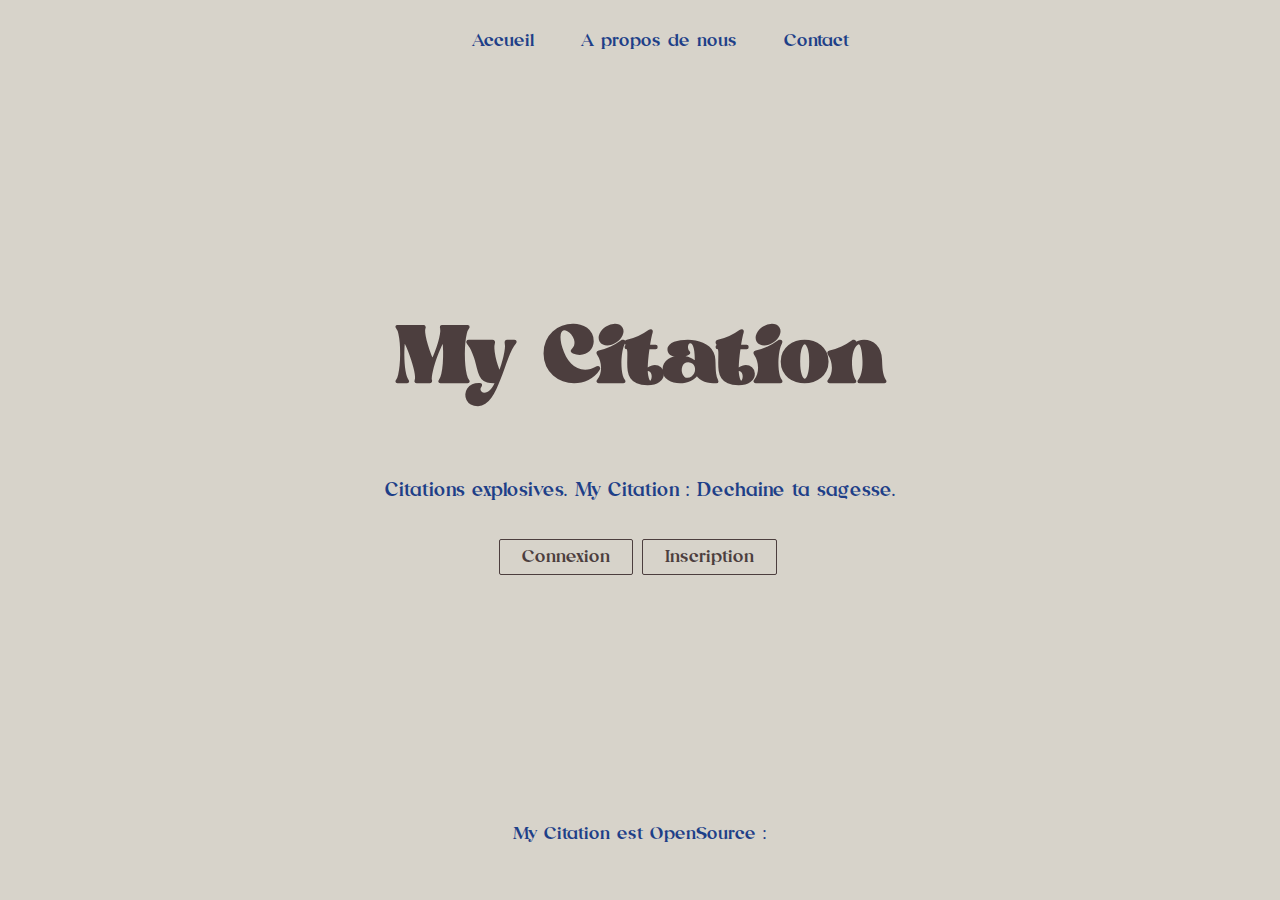
<file: index.html>
<!DOCTYPE html>
<head>
<meta charset="utf-8">
<link rel="icon" type="image/x-icon" href="mylogo.png">
<link rel="stylesheet" type="text/css" href="mystyle.css">
<link rel="stylesheet" href="https://site-assets.fontawesome.com/releases/v6.2.1/css/all.css">
<meta property="og:title" content="My Citation" />
<meta property="og:description" content="Déchaine ta sagesse, My Citation." />
<meta property="og:image" content="#" />
</head>

<body>
   
    <nav class="navigation">
        <ul>
            <li><a href="citation.php">Accueil</a></li>
			<li><a href="apdn.html">A propos de nous</a></li>
			<li><a href="contact.php">Contact</a></li>

        </ul>
    </nav>
    
    <div class="centreur">
       <div class="titre"> <h1 class="title">My Citation</h1></div>
        <p class="description">Citations explosives. My Citation : Déchaîne ta sagesse.</p>
		<div class="ctrboutton">
 <a href="connexion.php"><button class="boutton">Connexion</button></a>
 <a href="inscription.php"><button class="boutton">Inscription</button></a>
</div>
</div>

    <footer class="basdepage">
        <p class="bdptext">My Citation est OpenSource : <a href="https://github.com/" class="bdptext2"><i class="fa-brands fa-github"></i></a></p>
    </footer>
    
</body>
</file>
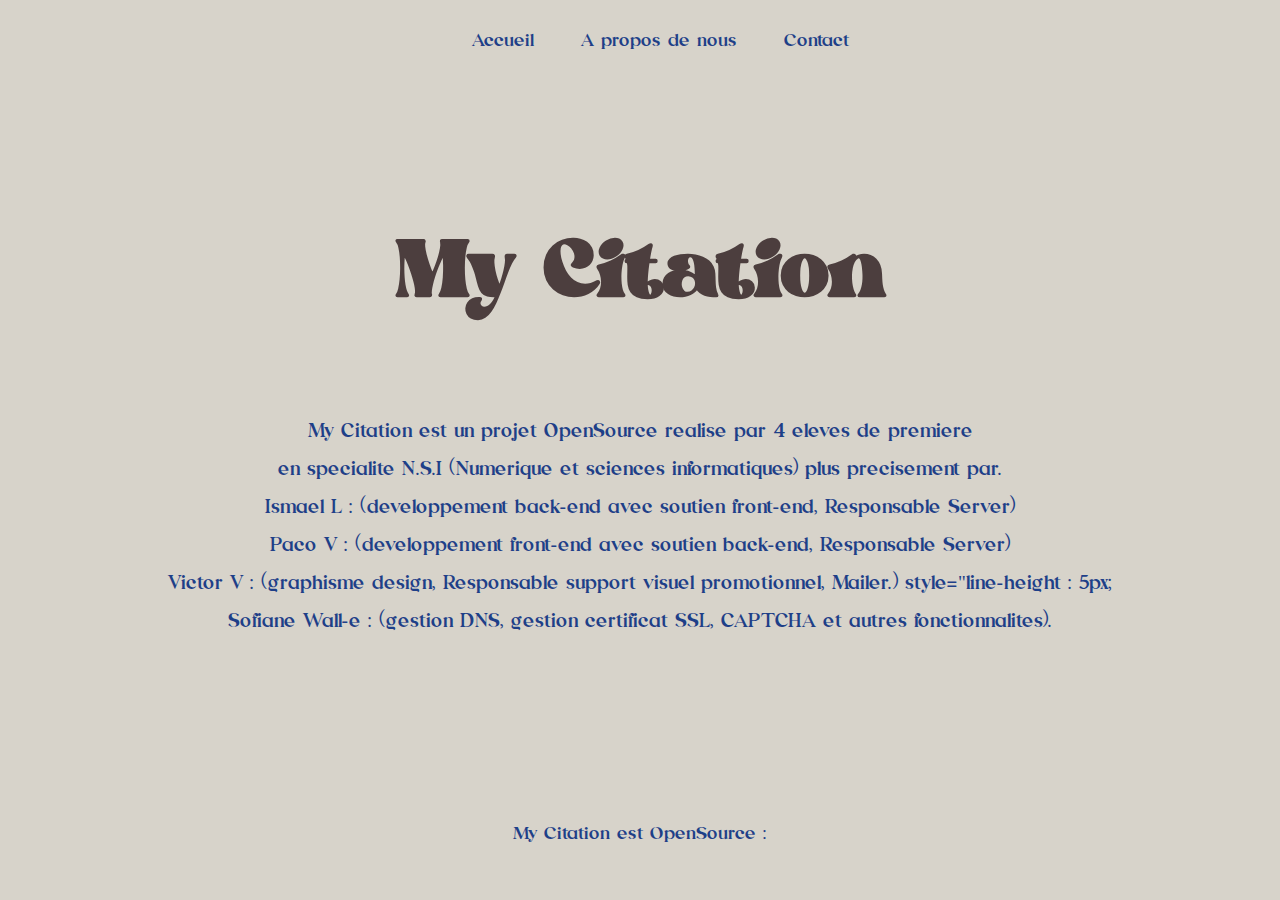
<file: apdn.html>
<!DOCTYPE html>
<head>
<meta charset="utf-8">
<link rel="icon" type="image/x-icon" href="mylogo.png">
<link rel="stylesheet" type="text/css" href="mystyle.css">
<link rel="stylesheet" href="https://site-assets.fontawesome.com/releases/v6.2.1/css/all.css">
<meta property="og:title" content="My Citation" />
<meta property="og:description" content="Déchaine ta sagesse, My Citation." />
<meta property="og:image" content="#" />
</head>

<body>
   
    <nav class="navigation">
        <ul>
            <li><a href="citation.php">Accueil</a></li>
			<li><a href="apdn.html">A propos de nous</a></li>
			<li><a href="contact.php">Contact</a></li>

        </ul>
    </nav>
    
    <div class="centreur">
       <div class="titre"> <h1 class="title">My Citation</h1></div><br>
        <p class="description" style="line-height : 38px;">
            My Citation est un projet OpenSource réalisé par 4 élèves de première <br>en spécialité N.S.I (Numérique et sciences informatiques) plus précisement par.<br>

Ismaël L : (développement back-end avec soutien front-end, Responsable Server)<br>

Paco V : (développement front-end avec soutien back-end, Responsable Server)<br>

Victor V : (graphisme design, Responsable support visuel promotionnel, Mailer.) style="line-height : 5px;<br>

Sofiane Wall-e : (gestion DNS, gestion certificat SSL, CAPTCHA et autres fonctionnalités).</p>
		
</div>

    <footer class="basdepage">
        <p class="bdptext">My Citation est OpenSource : <a href="https://github.com/" class="bdptext2"><i class="fa-brands fa-github"></i></a></p>
    </footer>
    
</body>
</file>
<file: mystyle.css>
/* Petit tip's by isma pour faire une recherche appuyez sur les touches "CTRL" + "F" */



/* LES POLICES DU SITE */
@font-face {
	font-family: "MyBroken";
	src: url("mypolice/Broken.ttf");
	
}
@font-face {
	font-family: "MyEmerland";
	src: url("mypolice/EmerlandRegular.ttf");
	
}
@font-face {
	font-family: "MyBold";
	src: url("mypolice/THEBOLDFONT 2022.otf");
	
}
body{
	background-color:#d7d3ca;
    margin:0;
    padding:0;
    overflow: none;	
}
/* EFFET DE BRUIT */
.bruit::before,
.bruit::after {
  content: "";
  position: absolute;
  top: 0;
  left: 0;
  right: 0;
  bottom: 0;
  pointer-events: none;
  z-index: 9999;
      mix-blend-mode: lighten;
opacity:0.02;
}

.bruit::before {
  background-image: url(noise.png);
  opacity: 0.2;
}

/* CSS DE LA SELECTION DES TEXTES */
*::selection{
    background-color:#a7a7a7 ;
    opacity:0.5;
}

/* CSS DE LA DIV CENTREUR QUI COMPREND TOUT LES ELEMENTS SAUF NAVBAR ET FOOTER */
.centreur{
    display:flex;
    min-height: 75vh;
	justify-content: center;
	align-items: center;
	flex-direction: column;    
}

.highlight {
    background-color: #a7a7a7 ;
    opacity: 0.5;
}

/* CSS DU TITRE */
.titre{
    color:#4c3e3e;
    font-family:'MyBroken';
	font-size: 2.5em;
	padding:0;
}
/* CSS DU TEXTE EN DESSOUS DES TITRES */
.description{
    color:#1e3f88;
    text-align:center;
    font-family:'MyEmerland';
    font-size:1.2em;
}
.descriptionn{
    color:#1e3f88;
    text-align:center;
    font-family:'MyBold';
    font-size:1.3em;
}
/* CSS DE LA BARRE DE NAV */
.navigation {
	font-size: 18px;
	text-align: center;
	list-style: none;
	padding: 14px 16px;
	font-family:'MyEmerland';
}

.navigation li {
	text-align: center;
	display: inline-block;
    padding: 0px 20px;
}

.navigation a{
   color:#1e3f88;
   text-decoration:none;
}

/* CSS DU FOOTER */
.basdepage{
   bottom:0;
   width:100%;
   padding-top:50px;
}
.bdptext{
    color:#1e3f88;
    text-align:center;
    font-family:'MyEmerland';
	    font-size:18px;

}
.bdptext2 {
    color:#7367F0;
    text-align:center;
    font-size:18px;
    font-family:'MyEmerland';

}

.bdptext2 a{
    text-decoration:none;
    color:#7367F0;
}

/* CSS DU BOUTTON PRINCIPALE ET DE SON HOVER */
.boutton{
  margin:0 auto;
  padding: 8px 22px;
  display: inline-block;
  width: auto;
  height: auto;
  background-color: transparent;
  border: solid #4c3e3e 0.1em;
  border-radius: 2px;
  color: #4c3e3e;
  margin-top: 10px;
  margin-right: 5px;
  font-size: large;
  font-family: 'MyEmerland', sans-serif;
  transition-duration: 0.3s;
  position:relative;
  margin-top:20px;
  vertical-align:baseline;
}


.boutton:hover{
  background-color: white;
  border: solid white 0.1em;
  color: #1e3f88;

}

/* CSS DES INPUTS SANS CLASS */
input {
    background-color: transparent;
    color: black;
    padding: 12px 60px;
    border: 1px #4c3e3e solid ;
	border-radius: 2px;
    cursor: pointer;
    outline:none;
    font-size: 18px;
    font-family: "MyEmerland";
}
/* CSS DES LABEL SANS CLASS */
label {
    font-weight: bold;
	font-family: 'MyEmerland';
	font-size: 17px;
	color: #1e3f88;
}

/* CSS DE LA CITATION */
select {
    background-color: transparent;
    color: black;
    border: 1px #4c3e3e solid ;
    cursor: pointer;
    outline:none;
    font-size: 18px;
    font-family: "MyEmerland";
    
}
.citation {
	color:#1e3f88;
    text-align:center;
    font-family:'MyEmerland';
    font-size:2em;
	
}

/* CSS DU MENU DEROULANT */
.card-container {
  display: flex;
  justify-content: center;
}
</file>
